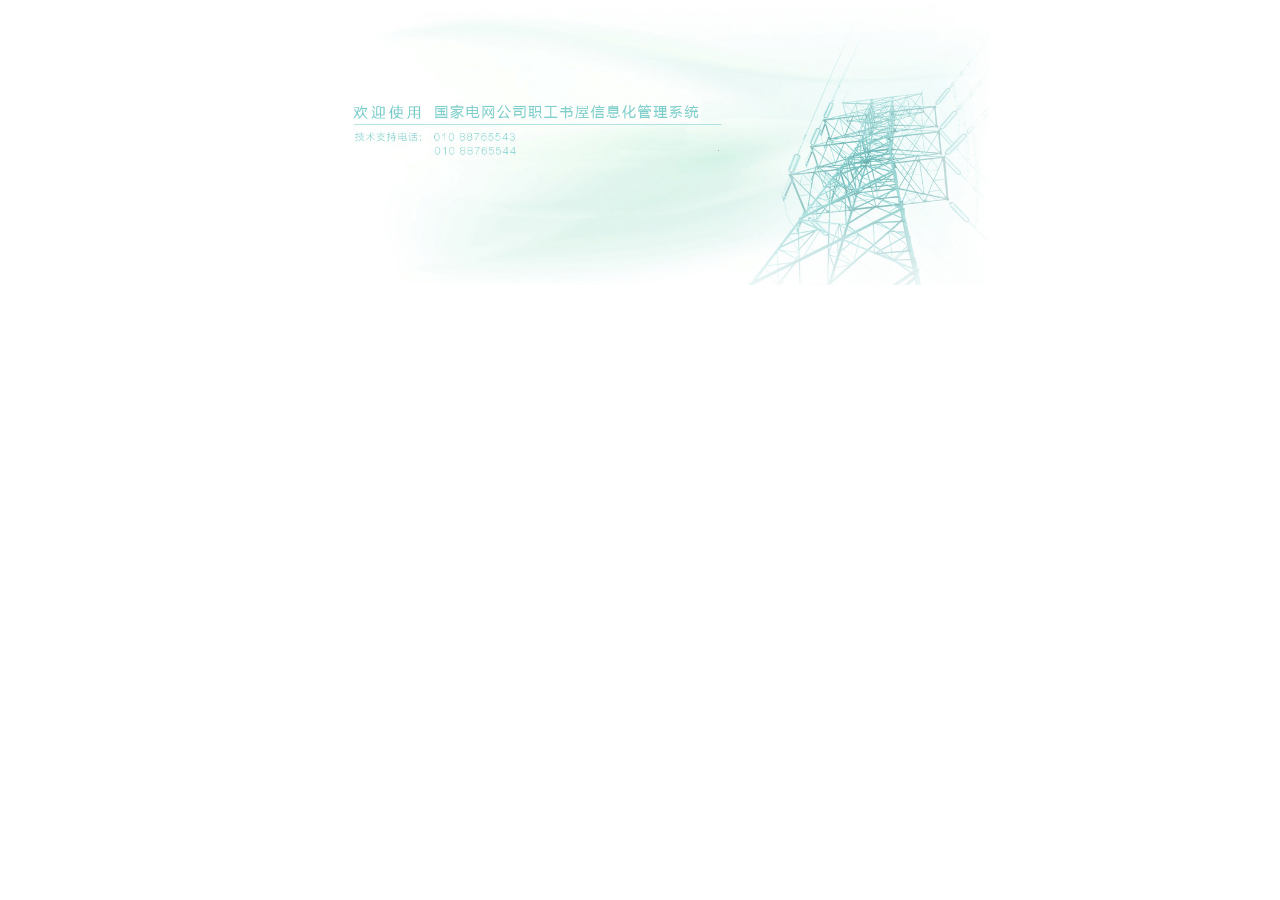
<file: face/main/welcome.html>
<!DOCTYPE html PUBLIC "-//W3C//DTD XHTML 1.0 Transitional//EN" "http://www.w3.org/TR/xhtml1/DTD/xhtml1-transitional.dtd">
<html xmlns="http://www.w3.org/1999/xhtml">
<head>
<meta http-equiv="Content-Type" content="text/html; charset=UTF-8" />
<title>班组建设信息化管理系统</title>
<style type="text/css">
<!--
body {
	margin-left: 0px;
	margin-top: 0px;
	margin-right: 0px;
	margin-bottom: 0px;
	overflow: hidden;
}
-->
</style>
</head>
<body>
	<center>

		<table id="content" align="center" width="100%" height="100%"
			border="0" cellpadding="0" cellspacing="0">
			<tr height=100% valign="middle" align="center">
				<td>
					<img src="../resources/images/welcome.jpg" width="700px" height="287px" />
				</td>

			</tr>
		</table>
	</center>

</body>
</html>
</file>
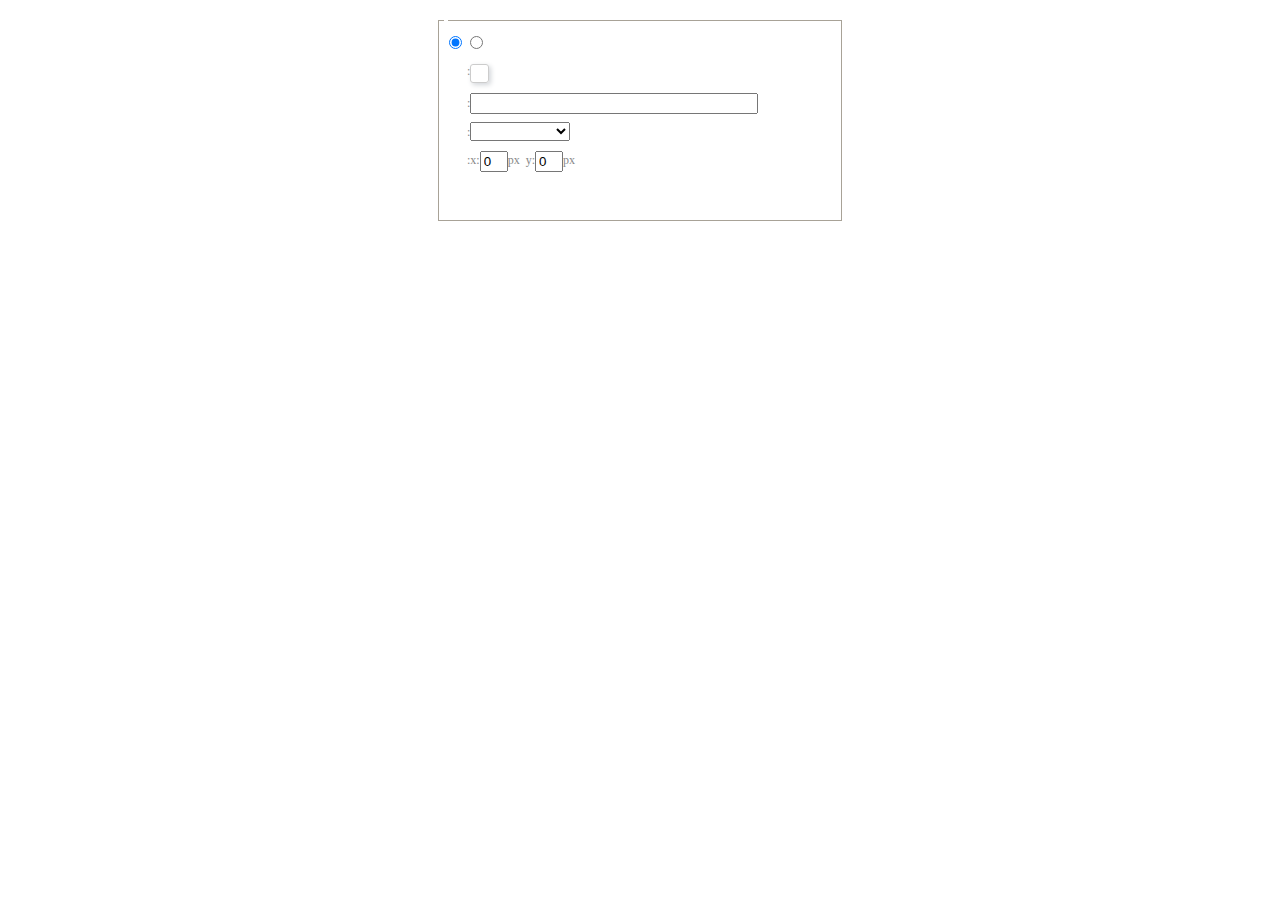
<file: face/resources/scripts/editor/ueditor1_4_3-utf8-jsp/dialogs/background/background.html>
<!DOCTYPE HTML>
<html>
<head>
    <meta http-equiv="Content-Type" content="text/html;charset=utf-8"/>
    <script type="text/javascript" src="../internal.js"></script>
    <link rel="stylesheet" type="text/css" href="background.css">
</head>
<body>
    <div id="bg_container" class="wrapper">
        <div id="tabHeads" class="tabhead">
            <span class="focus" data-content-id="normal"><var id="lang_background_normal"></var></span>
            <span class="" data-content-id="imgManager"><var id="lang_background_local"></var></span>
        </div>
        <div id="tabBodys" class="tabbody">
            <div id="normal" class="panel focus">
                <fieldset class="bgarea">
                    <legend><var id="lang_background_set"></var></legend>
                    <div class="content">
                        <div>
                            <label><input id="nocolorRadio" class="iptradio" type="radio" name="t" value="none" checked="checked"><var id="lang_background_none"></var></label>
                            <label><input id="coloredRadio" class="iptradio" type="radio" name="t" value="color"><var id="lang_background_colored"></var></label>
                        </div>
                        <div class="wrapcolor pl">
                            <div class="color">
                                <var id="lang_background_color"></var>:
                            </div>
                            <div id="colorPicker"></div>
                            <div class="clear"></div>
                        </div>
                        <div class="wrapcolor pl">
                            <label><var id="lang_background_netimg"></var>:</label><input class="txt" type="text" id="url">
                        </div>
                        <div id="alignment" class="alignment">
                            <var id="lang_background_align"></var>:<select id="repeatType">
                                <option value="center"></option>
                                <option value="repeat-x"></option>
                                <option value="repeat-y"></option>
                                <option value="repeat"></option>
                                <option value="self"></option>
                            </select>
                        </div>
                        <div id="custom" >
                            <var id="lang_background_position"></var>:x:<input type="text" size="1" id="x" maxlength="4" value="0">px&nbsp;&nbsp;y:<input type="text" size="1" id="y" maxlength="4" value="0">px
                        </div>
                    </div>
                </fieldset>

            </div>
            <div id="imgManager" class="panel">
                <div id="imageList" style=""></div>
            </div>
        </div>
    </div>
    <script type="text/javascript" src="background.js"></script>
</body>
</html>
</file>
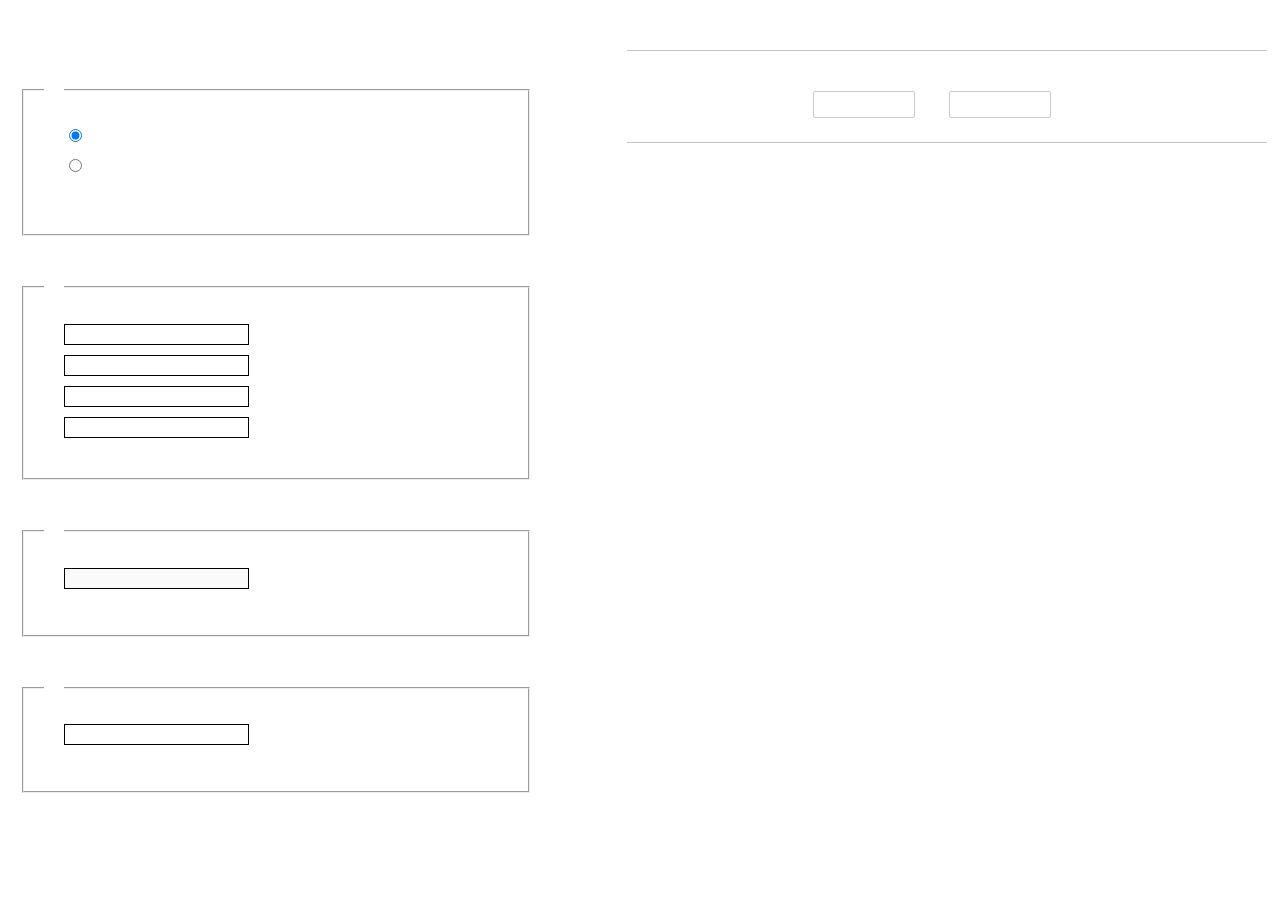
<file: face/resources/scripts/editor/ueditor1_4_3-utf8-jsp/dialogs/charts/charts.html>
<!DOCTYPE html>
<html>
    <head>
        <title>chart</title>
        <meta chartset="utf-8">
        <link rel="stylesheet" type="text/css" href="charts.css">
        <script type="text/javascript" src="../internal.js"></script>
    </head>
    <body>
        <div class="main">
            <div class="table-view">
                <h3><var id="lang_data_source"></var></h3>
                <div id="tableContainer" class="table-container"></div>
                <h3><var id="lang_chart_format"></var></h3>
                <form name="data-form">
                    <div class="charts-format">
                        <fieldset>
                            <legend><var id="lang_data_align"></var></legend>
                            <div class="format-item-container">
                                <label>
                                    <input type="radio" class="format-ctrl not-pie-item" name="charts-format" value="1" checked="checked">
                                    <var id="lang_chart_align_same"></var>
                                </label>
                                <label>
                                    <input type="radio" class="format-ctrl not-pie-item" name="charts-format" value="-1">
                                    <var id="lang_chart_align_reverse"></var>
                                </label>
                                <br>
                            </div>
                        </fieldset>
                        <fieldset>
                            <legend><var id="lang_chart_title"></var></legend>
                            <div class="format-item-container">
                                <label>
                                    <var id="lang_chart_main_title"></var><input type="text" name="title" class="data-item">
                                </label>
                                <label>
                                    <var id="lang_chart_sub_title"></var><input type="text" name="sub-title" class="data-item not-pie-item">
                                </label>
                                <label>
                                    <var id="lang_chart_x_title"></var><input type="text" name="x-title" class="data-item not-pie-item">
                                </label>
                                <label>
                                    <var id="lang_chart_y_title"></var><input type="text" name="y-title" class="data-item not-pie-item">
                                </label>
                            </div>
                        </fieldset>
                        <fieldset>
                            <legend><var id="lang_chart_tip"></var></legend>
                            <div class="format-item-container">
                                <label>
                                    <var id="lang_cahrt_tip_prefix"></var>
                                    <input type="text" id="tipInput" name="tip" class="data-item" disabled="disabled">
                                </label>
                                <p><var id="lang_cahrt_tip_description"></var></p>
                            </div>
                        </fieldset>
                        <fieldset>
                            <legend><var id="lang_chart_data_unit"></var></legend>
                            <div class="format-item-container">
                                <label><var id="lang_chart_data_unit_title"></var><input type="text" name="unit" class="data-item"></label>
                                <p><var id="lang_chart_data_unit_description"></var></p>
                            </div>
                        </fieldset>
                    </div>
                </form>
            </div>
            <div class="charts-view">
                <div id="chartsContainer" class="charts-container"></div>
                <div id="chartsType" class="charts-type">
                    <h3><var id="lang_chart_type"></var></h3>
                    <div class="scroll-view">
                        <div class="scroll-container">
                            <div id="scrollBed" class="scroll-bed"></div>
                        </div>
                        <div id="buttonContainer" class="button-container">
                            <a href="#" data-title="prev"><var id="lang_prev_btn"></var></a>
                            <a href="#" data-title="next"><var id="lang_next_btn"></var></a>
                        </div>
                    </div>
                </div>
            </div>
        </div>
        <script src="../../third-party/jquery-1.10.2.min.js"></script>
        <script src="../../third-party/highcharts/highcharts.js"></script>
        <script src="chart.config.js"></script>
        <script src="charts.js"></script>
    </body>
</html>
</file>
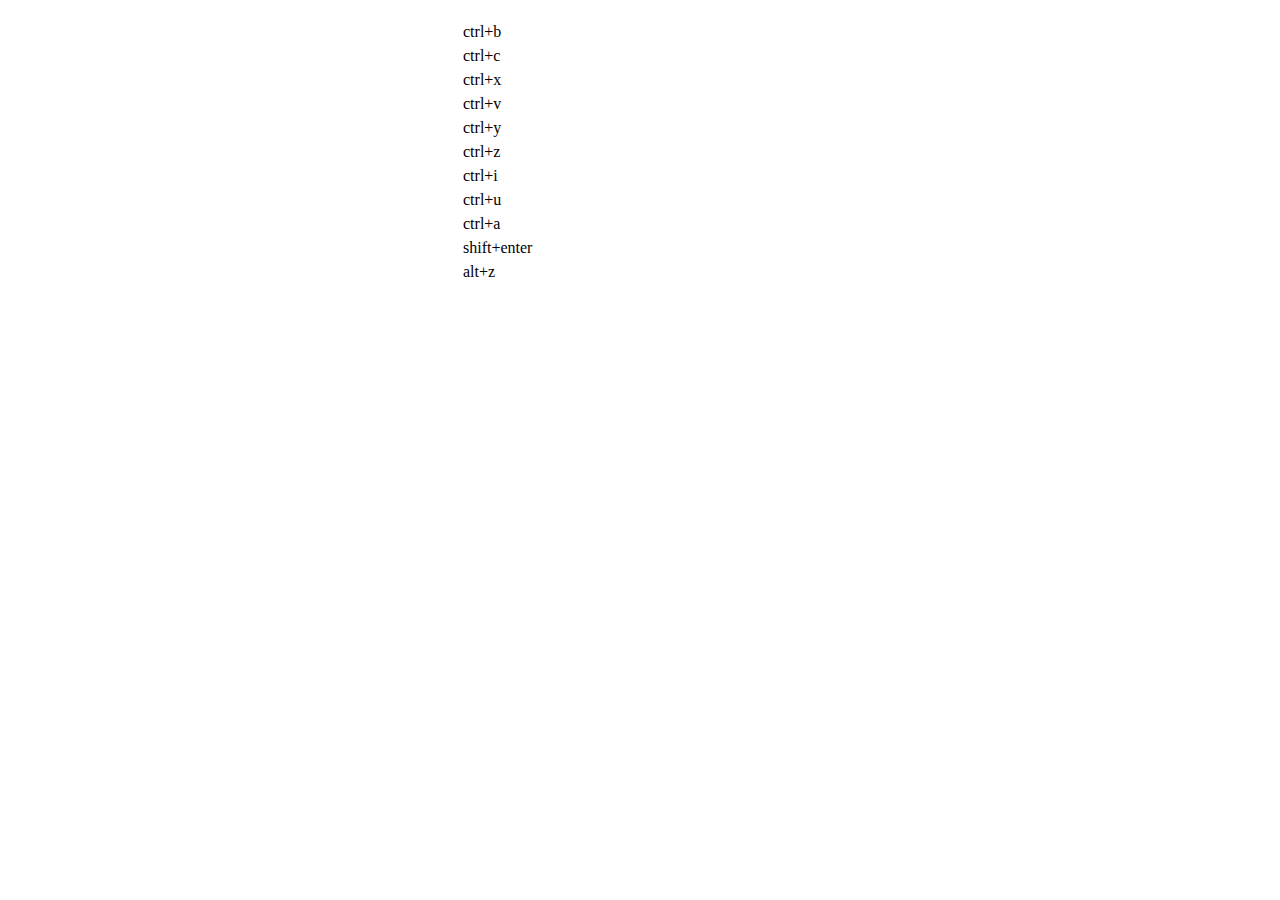
<file: face/resources/scripts/editor/ueditor1_4_3-utf8-jsp/dialogs/help/help.html>
<!DOCTYPE HTML PUBLIC "-//W3C//DTD HTML 4.01 Transitional//EN"
        "http://www.w3.org/TR/html4/loose.dtd">
<html>
<head>
    <title>帮助</title>
    <meta content="text/html; charset=utf-8" http-equiv="Content-Type"/>
    <script type="text/javascript" src="../internal.js"></script>
    <link rel="stylesheet" type="text/css" href="help.css">
</head>
<body>
<div class="wrapper" id="helptab">
    <div id="tabHeads" class="tabhead">
        <span class="focus" tabsrc="about"><var id="lang_input_about"></var></span>
        <span tabsrc="shortcuts"><var id="lang_input_shortcuts"></var></span>
    </div>
    <div id="tabBodys" class="tabbody">
        <div id="about" class="panel">
            <h1>UEditor</h1>
            <p id="version"></p>
            <p><var id="lang_input_introduction"></var></p>
        </div>
        <div id="shortcuts" class="panel">
            <table>
                <thead>
                <tr>
                    <td><var id="lang_Txt_shortcuts"></var></td>
                    <td><var id="lang_Txt_func"></var></td>
                </tr>
                </thead>
                <tbody>
                <tr>
                    <td>ctrl+b</td>
                    <td><var id="lang_Txt_bold"></var></td>
                </tr>
                <tr>
                    <td>ctrl+c</td>
                    <td><var id="lang_Txt_copy"></var></td>
                </tr>
                <tr>
                    <td>ctrl+x</td>
                    <td><var id="lang_Txt_cut"></var></td>
                </tr>
                <tr>
                    <td>ctrl+v</td>
                    <td><var id="lang_Txt_Paste"></var></td>
                </tr>
                <tr>
                    <td>ctrl+y</td>
                    <td><var id="lang_Txt_undo"></var></td>
                </tr>
                <tr>
                    <td>ctrl+z</td>
                    <td><var id="lang_Txt_redo"></var></td>
                </tr>
                <tr>
                    <td>ctrl+i</td>
                    <td><var id="lang_Txt_italic"></var></td>
                </tr>
                <tr>
                    <td>ctrl+u</td>
                    <td><var id="lang_Txt_underline"></var></td>
                </tr>
                <tr>
                    <td>ctrl+a</td>
                    <td><var id="lang_Txt_selectAll"></var></td>
                </tr>
                <tr>
                    <td>shift+enter</td>
                    <td><var id="lang_Txt_visualEnter"></var></td>
                </tr>
                <tr>
                    <td>alt+z</td>
                    <td><var id="lang_Txt_fullscreen"></var></td>
                </tr>
                </tbody>
            </table>
        </div>
    </div>
</div>
<script type="text/javascript" src="help.js"></script>
</body>
</html>
</file>
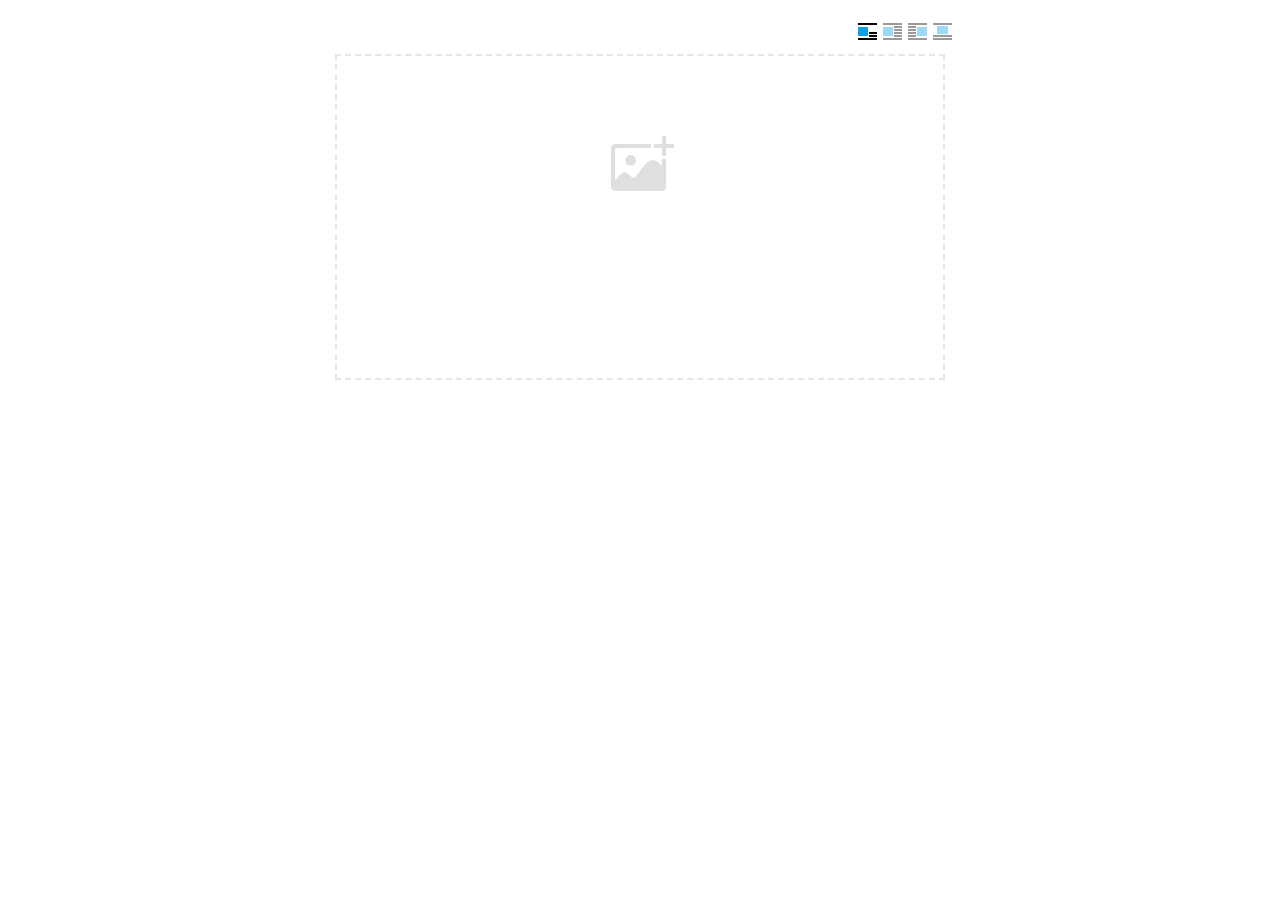
<file: face/resources/scripts/editor/ueditor1_4_3-utf8-jsp/dialogs/image/image.html>
<!doctype html>
<html>
<head>
    <meta charset="UTF-8">
    <title>ueditor图片对话框</title>
    <script type="text/javascript" src="../internal.js"></script>

    <!-- jquery -->
    <script type="text/javascript" src="../../third-party/jquery-1.10.2.min.js"></script>

    <!-- webuploader -->
    <script src="../../third-party/webuploader/webuploader.min.js"></script>
    <link rel="stylesheet" type="text/css" href="../../third-party/webuploader/webuploader.css">

    <!-- image dialog -->
    <link rel="stylesheet" href="image.css" type="text/css" />
</head>
<body>

    <div class="wrapper">
        <div id="tabhead" class="tabhead">
            <span class="tab" data-content-id="remote"><var id="lang_tab_remote"></var></span>
            <span class="tab focus" data-content-id="upload"><var id="lang_tab_upload"></var></span>
            <span class="tab" data-content-id="online"><var id="lang_tab_online"></var></span>
            <span class="tab" data-content-id="search"><var id="lang_tab_search"></var></span>
        </div>
        <div class="alignBar">
            <label class="algnLabel"><var id="lang_input_align"></var></label>
                    <span id="alignIcon">
                        <span id="noneAlign" class="none-align focus" data-align="none"></span>
                        <span id="leftAlign" class="left-align" data-align="left"></span>
                        <span id="rightAlign" class="right-align" data-align="right"></span>
                        <span id="centerAlign" class="center-align" data-align="center"></span>
                    </span>
            <input id="align" name="align" type="hidden" value="none"/>
        </div>
        <div id="tabbody" class="tabbody">

            <!-- 远程图片 -->
            <div id="remote" class="panel">
                <div class="top">
                    <div class="row">
                        <label for="url"><var id="lang_input_url"></var></label>
                        <span><input class="text" id="url" type="text"/></span>
                    </div>
                </div>
                <div class="left">
                    <div class="row">
                        <label><var id="lang_input_size"></var></label>
                        <span><var id="lang_input_width">&nbsp;&nbsp;</var><input class="text" type="text" id="width"/>px </span>
                        <span><var id="lang_input_height">&nbsp;&nbsp;</var><input class="text" type="text" id="height"/>px </span>
                        <span><input id="lock" type="checkbox" disabled="disabled"><span id="lockicon"></span></span>
                    </div>
                    <div class="row">
                        <label><var id="lang_input_border"></var></label>
                        <span><input class="text" type="text" id="border"/>px </span>
                    </div>
                    <div class="row">
                        <label><var id="lang_input_vhspace"></var></label>
                        <span><input class="text" type="text" id="vhSpace"/>px </span>
                    </div>
                    <div class="row">
                        <label><var id="lang_input_title"></var></label>
                        <span><input class="text" type="text" id="title"/></span>
                    </div>
                </div>
                <div class="right"><div id="preview"></div></div>
            </div>

            <!-- 上传图片 -->
            <div id="upload" class="panel focus">
                <div id="queueList" class="queueList">
                    <div class="statusBar element-invisible">
                        <div class="progress">
                            <span class="text">0%</span>
                            <span class="percentage"></span>
                        </div><div class="info"></div>
                        <div class="btns">
                            <div id="filePickerBtn"></div>
                            <div class="uploadBtn"><var id="lang_start_upload"></var></div>
                        </div>
                    </div>
                    <div id="dndArea" class="placeholder">
                        <div class="filePickerContainer">
                            <div id="filePickerReady"></div>
                        </div>
                    </div>
                    <ul class="filelist element-invisible">
                        <li id="filePickerBlock" class="filePickerBlock"></li>
                    </ul>
                </div>
            </div>

            <!-- 在线图片 -->
            <div id="online" class="panel">
                <div id="imageList"><var id="lang_imgLoading"></var></div>
            </div>

            <!-- 搜索图片 -->
            <div id="search" class="panel">
                <div class="searchBar">
                    <input id="searchTxt" class="searchTxt text" type="text" />
                    <select id="searchType" class="searchType">
                        <option value="&s=4&z=0"></option>
                        <option value="&s=1&z=19"></option>
                        <option value="&s=2&z=0"></option>
                        <option value="&s=3&z=0"></option>
                    </select>
                    <input id="searchReset" type="button"  />
                    <input id="searchBtn" type="button"  />
                </div>
                <div id="searchList" class="searchList"><ul id="searchListUl"></ul></div>
            </div>

        </div>
    </div>
    <script type="text/javascript" src="image.js"></script>

</body>
</html>
</file>
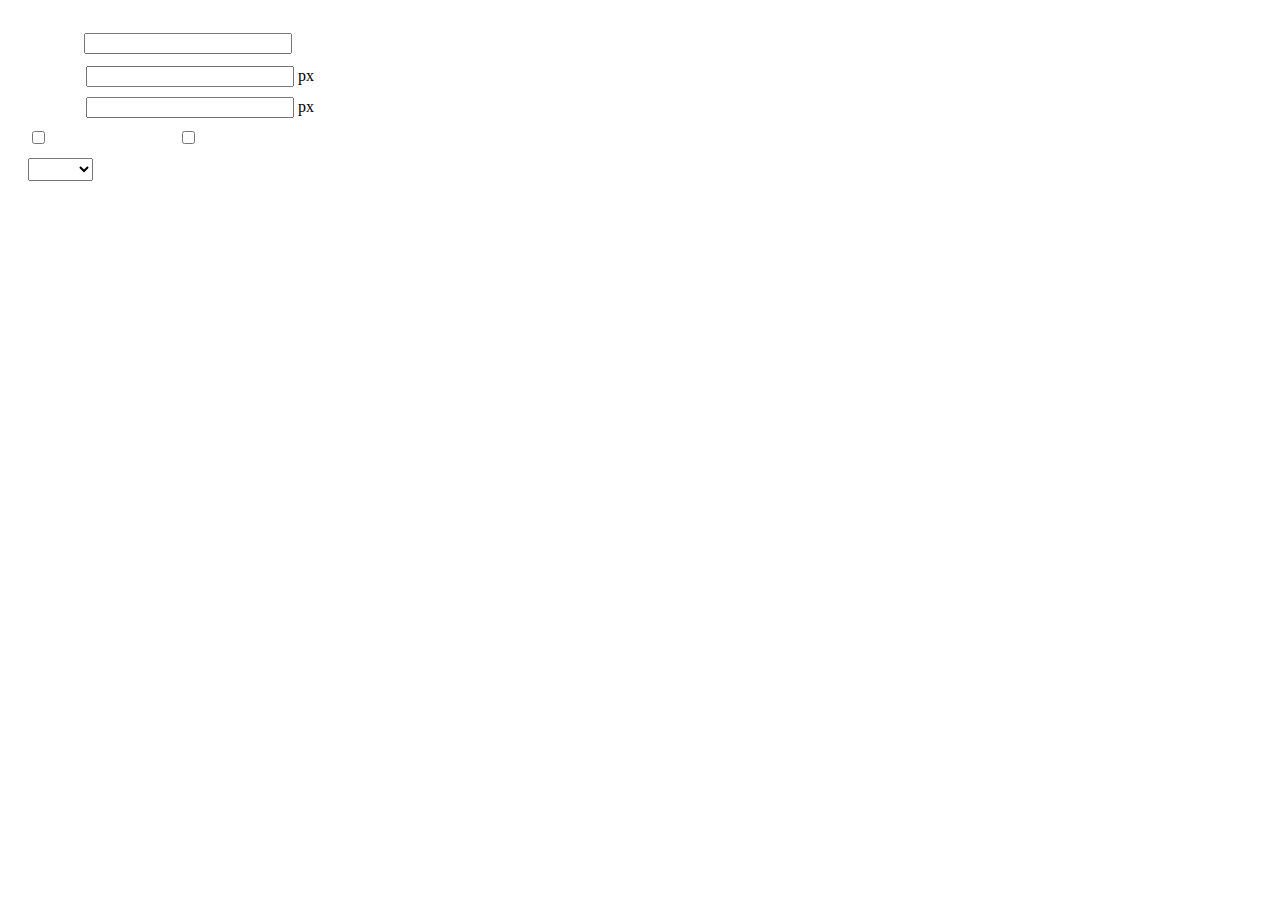
<file: face/resources/scripts/editor/ueditor1_4_3-utf8-jsp/dialogs/insertframe/insertframe.html>
<!DOCTYPE html>
<html>
<head>
    <meta http-equiv="Content-Type" content="text/html; charset=utf-8"/>
    <title></title>
    <script type="text/javascript" src="../internal.js"></script>
    <style type="text/css">
        .warp {width: 320px;height: 153px;margin-left:5px;padding: 20px 0 0 15px;position: relative;}
        #url {width: 290px; margin-bottom: 2px; margin-left: -6px; margin-left: -2px\9;*margin-left:0;_margin-left:0; }
        .format span{display: inline-block; width: 58px;text-align: center; zoom:1;}
        table td{padding:5px 0;}
        #align{width: 65px;height: 23px;line-height: 22px;}
    </style>
</head>
<body>
<div class="warp">
        <table width="300" cellpadding="0" cellspacing="0">
            <tr>
                <td colspan="2" class="format">
                    <span><var id="lang_input_address"></var></span>
                    <input style="width:200px" id="url" type="text" value=""/>
                </td>
            </tr>
            <tr>
                <td colspan="2" class="format"><span><var id="lang_input_width"></var></span><input style="width:200px" type="text" id="width"/> px</td>

            </tr>
            <tr>
                <td colspan="2" class="format"><span><var id="lang_input_height"></var></span><input style="width:200px" type="text" id="height"/> px</td>
            </tr>
            <tr>
                <td><span><var id="lang_input_isScroll"></var></span><input type="checkbox" id="scroll"/> </td>
                <td><span><var id="lang_input_frameborder"></var></span><input type="checkbox" id="frameborder"/> </td>
            </tr>

            <tr>
                <td colspan="2"><span><var id="lang_input_alignMode"></var></span>
                    <select id="align">
                        <option value=""></option>
                        <option value="left"></option>
                        <option value="right"></option>
                    </select>
                </td>
            </tr>
        </table>
</div>
<script type="text/javascript">
    var iframe = editor._iframe;
    if(iframe){
        $G("url").value = iframe.getAttribute("src")||"";
        $G("width").value = iframe.getAttribute("width")||iframe.style.width.replace("px","")||"";
        $G("height").value = iframe.getAttribute("height") || iframe.style.height.replace("px","") ||"";
        $G("scroll").checked = (iframe.getAttribute("scrolling") == "yes") ? true : false;
        $G("frameborder").checked = (iframe.getAttribute("frameborder") == "1") ? true : false;
        $G("align").value = iframe.align ? iframe.align : "";
    }
    function queding(){
        var  url = $G("url").value.replace(/^\s*|\s*$/ig,""),
                width = $G("width").value,
                height = $G("height").value,
                scroll = $G("scroll"),
                frameborder = $G("frameborder"),
                float = $G("align").value,
                newIframe = editor.document.createElement("iframe"),
                div;
        if(!url){
            alert(lang.enterAddress);
            return false;
        }
        newIframe.setAttribute("src",/http:\/\/|https:\/\//ig.test(url) ? url : "http://"+url);
        /^[1-9]+[.]?\d*$/g.test( width ) ? newIframe.setAttribute("width",width) : "";
        /^[1-9]+[.]?\d*$/g.test( height ) ? newIframe.setAttribute("height",height) : "";
        scroll.checked ?  newIframe.setAttribute("scrolling","yes") : newIframe.setAttribute("scrolling","no");
        frameborder.checked ?  newIframe.setAttribute("frameborder","1",0) : newIframe.setAttribute("frameborder","0",0);
        float ? newIframe.setAttribute("align",float) :  newIframe.setAttribute("align","");
        if(iframe){
            iframe.parentNode.insertBefore(newIframe,iframe);
            domUtils.remove(iframe);
        }else{
            div = editor.document.createElement("div");
            div.appendChild(newIframe);
            editor.execCommand("inserthtml",div.innerHTML);
        }
        editor._iframe = null;
        dialog.close();
    }
    dialog.onok = queding;
    $G("url").onkeydown = function(evt){
        evt = evt || event;
        if(evt.keyCode == 13){
            queding();
        }
    };
    $focus($G( "url" ));

</script>
</body>
</html>
</file>
<file: face/resources/scripts/editor/ueditor1_4_3-utf8-jsp/dialogs/background/background.css>
.wrapper{ width: 424px;margin: 10px auto; zoom:1;position: relative}
.tabbody{height:225px;}
.tabbody .panel { position: absolute;width:100%; height:100%;background: #fff; display: none;}
.tabbody .focus { display: block;}

body{font-size: 12px;color: #888;overflow: hidden;}
input,label{vertical-align:middle}
.clear{clear: both;}
.pl{padding-left: 18px;padding-left: 23px\9;}

#imageList {width: 420px;height: 215px;margin-top: 10px;overflow: hidden;overflow-y: auto;}
#imageList div {float: left;width: 100px;height: 95px;margin: 5px 10px;}
#imageList img {cursor: pointer;border: 2px solid white;}

.bgarea{margin: 10px;padding: 5px;height: 84%;border: 1px solid #A8A297;}
.content div{margin: 10px 0 10px 5px;}
.content .iptradio{margin: 0px 5px 5px 0px;}
.txt{width:280px;}

.wrapcolor{height: 19px;}
div.color{float: left;margin: 0;}
#colorPicker{width: 17px;height: 17px;border: 1px solid #CCC;display: inline-block;border-radius: 3px;box-shadow: 2px 2px 5px #D3D6DA;margin: 0;float: left;}
div.alignment,#custom{margin-left: 23px;margin-left: 28px\9;}
#custom input{height: 15px;min-height: 15px;width:20px;}
#repeatType{width:100px;}


/* 图片管理样式 */
#imgManager {
    width: 100%;
    height: 225px;
}
#imgManager #imageList{
    width: 100%;
    overflow-x: hidden;
    overflow-y: auto;
}
#imgManager ul {
    display: block;
    list-style: none;
    margin: 0;
    padding: 0;
}
#imgManager li {
    float: left;
    display: block;
    list-style: none;
    padding: 0;
    width: 113px;
    height: 113px;
    margin: 9px 0 0 19px;
    background-color: #eee;
    overflow: hidden;
    cursor: pointer;
    position: relative;
}
#imgManager li.clearFloat {
    float: none;
    clear: both;
    display: block;
    width:0;
    height:0;
    margin: 0;
    padding: 0;
}
#imgManager li img {
    cursor: pointer;
}
#imgManager li .icon {
    cursor: pointer;
    width: 113px;
    height: 113px;
    position: absolute;
    top: 0;
    left: 0;
    z-index: 2;
    border: 0;
    background-repeat: no-repeat;
}
#imgManager li .icon:hover {
    width: 107px;
    height: 107px;
    border: 3px solid #1094fa;
}
#imgManager li.selected .icon {
    background-image: url(images/success.png);
    background-position: 75px 75px;
}
#imgManager li.selected .icon:hover {
    width: 107px;
    height: 107px;
    border: 3px solid #1094fa;
    background-position: 72px 72px;
}
</file>
<file: face/resources/scripts/editor/ueditor1_4_3-utf8-jsp/dialogs/charts/charts.css>
html, body {
    width: 100%;
    height: 100%;
    margin: 0;
    padding: 0;
    overflow-x: hidden;
}

.main {
    width: 100%;
    overflow: hidden;
}

.table-view {
    height: 100%;
    float: left;
    margin: 20px;
    width: 40%;
}

.table-view .table-container {
    width: 100%;
    margin-bottom: 50px;
    overflow: scroll;
}

.table-view th {
    padding: 5px 10px;
    background-color: #F7F7F7;
}

.table-view td {
    width: 50px;
    text-align: center;
    padding:0;
}

.table-container input {
    width: 40px;
    padding: 5px;
    border: none;
    outline: none;
}

.table-view caption {
    font-size: 18px;
    text-align: left;
}

.charts-view {
    /*margin-left: 49%!important;*/
    width: 50%;
    margin-left: 49%;
    height: 400px;
}

.charts-container {
    border-left: 1px solid #c3c3c3;
}

.charts-format fieldset {
    padding-left: 20px;
    margin-bottom: 50px;
}

.charts-format legend {
    padding-left: 10px;
    padding-right: 10px;
}

.format-item-container {
    padding: 20px;
}

.format-item-container label {
    display: block;
    margin: 10px 0;
}

.charts-format .data-item {
    border: 1px solid black;
    outline: none;
    padding: 2px 3px;
}

/* 图表类型 */

.charts-type {
    margin-top: 50px;
    height: 300px;
}

.scroll-view {
    border: 1px solid #c3c3c3;
    border-left: none;
    border-right: none;
    overflow: hidden;
}

.scroll-container {
    margin: 20px;
    width: 100%;
    overflow: hidden;
}

.scroll-bed {
    width: 10000px;
    _margin-top: 20px;
    -webkit-transition: margin-left .5s ease;
    -moz-transition: margin-left .5s ease;
    transition: margin-left .5s ease;
}

.view-box {
    display: inline-block;
    *display: inline;
    *zoom: 1;
    margin-right: 20px;
    border: 2px solid white;
    line-height: 0;
    overflow: hidden;
    cursor: pointer;
}

.view-box img {
    border: 1px solid #cecece;
}

.view-box.selected {
    border-color: #7274A7;
}

.button-container {
    margin-bottom: 20px;
    text-align: center;
}

.button-container a {
    display: inline-block;
    width: 100px;
    height: 25px;
    line-height: 25px;
    border: 1px solid #c2ccd1;
    margin-right: 30px;
    text-decoration: none;
    color: black;
    -webkit-border-radius: 2px;
    -moz-border-radius: 2px;
    border-radius: 2px;
}

.button-container a:HOVER {
    background: #fcfcfc;
}

.button-container a:ACTIVE {
    border-top-color: #c2ccd1;
    box-shadow:inset 0 5px 4px -4px rgba(49, 49, 64, 0.1);
}

.edui-charts-not-data {
    height: 100px;
    line-height: 100px;
    text-align: center;
}
</file>
<file: face/resources/scripts/editor/ueditor1_4_3-utf8-jsp/dialogs/help/help.css>
.wrapper{width: 370px;margin: 10px auto;zoom: 1;}
.tabbody{height: 360px;}
.tabbody .panel{width:100%;height: 360px;position: absolute;background: #fff;}
.tabbody .panel h1{font-size:26px;margin: 5px 0 0 5px;}
.tabbody .panel p{font-size:12px;margin: 5px 0 0 5px;}
.tabbody table{width:90%;line-height: 20px;margin: 5px 0 0 5px;;}
.tabbody table thead{font-weight: bold;line-height: 25px;}
</file>
<file: face/resources/scripts/editor/ueditor1_4_3-utf8-jsp/third-party/webuploader/webuploader.css>
.webuploader-container {
	position: relative;
}
.webuploader-element-invisible {
	position: absolute !important;
	clip: rect(1px 1px 1px 1px); /* IE6, IE7 */
    clip: rect(1px,1px,1px,1px);
}
.webuploader-pick {
	position: relative;
	display: inline-block;
	cursor: pointer;
	background: #00b7ee;
	padding: 10px 15px;
	color: #fff;
	text-align: center;
	border-radius: 3px;
	overflow: hidden;
}
.webuploader-pick-hover {
	background: #00a2d4;
}

.webuploader-pick-disable {
	opacity: 0.6;
	pointer-events:none;
}
</file>
<file: face/resources/scripts/editor/ueditor1_4_3-utf8-jsp/dialogs/image/image.css>
@charset "utf-8";
/* dialog样式 */
.wrapper {
    zoom: 1;
    width: 630px;
    *width: 626px;
    height: 380px;
    margin: 0 auto;
    padding: 10px;
    position: relative;
    font-family: sans-serif;
}

/*tab样式框大小*/
.tabhead {
    float:left;
}
.tabbody {
    width: 100%;
    height: 346px;
    position: relative;
    clear: both;
}

.tabbody .panel {
    position: absolute;
    width: 0;
    height: 0;
    background: #fff;
    overflow: hidden;
    display: none;
}

.tabbody .panel.focus {
    width: 100%;
    height: 346px;
    display: block;
}

/* 图片对齐方式 */
.alignBar{
    float:right;
    margin-top: 5px;
    position: relative;
}

.alignBar .algnLabel{
    float:left;
    height: 20px;
    line-height: 20px;
}

.alignBar #alignIcon{
    zoom:1;
    _display: inline;
    display: inline-block;
    position: relative;
}
.alignBar #alignIcon span{
    float: left;
    cursor: pointer;
    display: block;
    width: 19px;
    height: 17px;
    margin-right: 3px;
    margin-left: 3px;
    background-image: url(./images/alignicon.jpg);
}
.alignBar #alignIcon .none-align{
    background-position: 0 -18px;
}
.alignBar #alignIcon .left-align{
    background-position: -20px -18px;
}
.alignBar #alignIcon .right-align{
    background-position: -40px -18px;
}
.alignBar #alignIcon .center-align{
    background-position: -60px -18px;
}
.alignBar #alignIcon .none-align.focus{
    background-position: 0 0;
}
.alignBar #alignIcon .left-align.focus{
    background-position: -20px 0;
}
.alignBar #alignIcon .right-align.focus{
    background-position: -40px 0;
}
.alignBar #alignIcon .center-align.focus{
    background-position: -60px 0;
}




/* 远程图片样式 */
#remote {
    z-index: 200;
}

#remote .top{
    width: 100%;
    margin-top: 25px;
}
#remote .left{
    display: block;
    float: left;
    width: 300px;
    height:10px;
}
#remote .right{
    display: block;
    float: right;
    width: 300px;
    height:10px;
}
#remote .row{
    margin-left: 20px;
    clear: both;
    height: 40px;
}

#remote .row label{
    text-align: center;
    width: 50px;
    zoom:1;
    _display: inline;
    display:inline-block;
    vertical-align: middle;
}
#remote .row label.algnLabel{
    float: left;

}

#remote input.text{
    width: 150px;
    padding: 3px 6px;
    font-size: 14px;
    line-height: 1.42857143;
    color: #555;
    background-color: #fff;
    background-image: none;
    border: 1px solid #ccc;
    border-radius: 4px;
    -webkit-box-shadow: inset 0 1px 1px rgba(0, 0, 0, .075);
    box-shadow: inset 0 1px 1px rgba(0, 0, 0, .075);
    -webkit-transition: border-color ease-in-out .15s, box-shadow ease-in-out .15s;
    transition: border-color ease-in-out .15s, box-shadow ease-in-out .15s;
}
#remote input.text:focus {
    border-color: #66afe9;
    outline: 0;
    -webkit-box-shadow: inset 0 1px 1px rgba(0, 0, 0, .075), 0 0 8px rgba(102, 175, 233, .6);
    box-shadow: inset 0 1px 1px rgba(0, 0, 0, .075), 0 0 8px rgba(102, 175, 233, .6);
}
#remote #url{
    width: 500px;
    margin-bottom: 2px;
}
#remote #width,
#remote #height{
    width: 20px;
    margin-left: 2px;
    margin-right: 2px;
}
#remote #border,
#remote #vhSpace,
#remote #title{
    width: 180px;
    margin-right: 5px;
}
#remote #lock{
}
#remote #lockicon{
    zoom: 1;
    _display:inline;
    display: inline-block;
    width: 20px;
    height: 20px;
    background: url("../../themes/default/images/lock.gif") -13px -13px no-repeat;
    vertical-align: middle;
}
#remote #preview{
    clear: both;
    width: 260px;
    height: 240px;
    z-index: 9999;
    margin-top: 10px;
    background-color: #eee;
    overflow: hidden;
}

/* 上传图片 */
.tabbody #upload.panel {
    width: 0;
    height: 0;
    overflow: hidden;
    position: absolute !important;
    clip: rect(1px, 1px, 1px, 1px);
    background: #fff;
    display: block;
}

.tabbody #upload.panel.focus {
    width: 100%;
    height: 346px;
    display: block;
    clip: auto;
}

#upload .queueList {
    margin: 0;
    width: 100%;
    height: 100%;
    position: absolute;
    overflow: hidden;
}

#upload p {
    margin: 0;
}

.element-invisible {
    width: 0 !important;
    height: 0 !important;
    border: 0;
    padding: 0;
    margin: 0;
    overflow: hidden;
    position: absolute !important;
    clip: rect(1px, 1px, 1px, 1px);
}

#upload .placeholder {
    margin: 10px;
    border: 2px dashed #e6e6e6;
    *border: 0px dashed #e6e6e6;
    height: 172px;
    padding-top: 150px;
    text-align: center;
    background: url(./images/image.png) center 70px no-repeat;
    color: #cccccc;
    font-size: 18px;
    position: relative;
    top:0;
    *top: 10px;
}

#upload .placeholder .webuploader-pick {
    font-size: 18px;
    background: #00b7ee;
    border-radius: 3px;
    line-height: 44px;
    padding: 0 30px;
    *width: 120px;
    color: #fff;
    display: inline-block;
    margin: 0 auto 20px auto;
    cursor: pointer;
    box-shadow: 0 1px 1px rgba(0, 0, 0, 0.1);
}

#upload .placeholder .webuploader-pick-hover {
    background: #00a2d4;
}


#filePickerContainer {
    text-align: center;
}

#upload .placeholder .flashTip {
    color: #666666;
    font-size: 12px;
    position: absolute;
    width: 100%;
    text-align: center;
    bottom: 20px;
}

#upload .placeholder .flashTip a {
    color: #0785d1;
    text-decoration: none;
}

#upload .placeholder .flashTip a:hover {
    text-decoration: underline;
}

#upload .placeholder.webuploader-dnd-over {
    border-color: #999999;
}

#upload .filelist {
    list-style: none;
    margin: 0;
    padding: 0;
    overflow-x: hidden;
    overflow-y: auto;
    position: relative;
    height: 300px;
}

#upload .filelist:after {
    content: '';
    display: block;
    width: 0;
    height: 0;
    overflow: hidden;
    clear: both;
    position: relative;
}

#upload .filelist li {
    width: 113px;
    height: 113px;
    background: url(./images/bg.png);
    text-align: center;
    margin: 9px 0 0 9px;
    *margin: 6px 0 0 6px;
    position: relative;
    display: block;
    float: left;
    overflow: hidden;
    font-size: 12px;
}

#upload .filelist li p.log {
    position: relative;
    top: -45px;
}

#upload .filelist li p.title {
    position: absolute;
    top: 0;
    left: 0;
    width: 100%;
    overflow: hidden;
    white-space: nowrap;
    text-overflow: ellipsis;
    top: 5px;
    text-indent: 5px;
    text-align: left;
}

#upload .filelist li p.progress {
    position: absolute;
    width: 100%;
    bottom: 0;
    left: 0;
    height: 8px;
    overflow: hidden;
    z-index: 50;
    margin: 0;
    border-radius: 0;
    background: none;
    -webkit-box-shadow: 0 0 0;
}

#upload .filelist li p.progress span {
    display: none;
    overflow: hidden;
    width: 0;
    height: 100%;
    background: #1483d8 url(./images/progress.png) repeat-x;

    -webit-transition: width 200ms linear;
    -moz-transition: width 200ms linear;
    -o-transition: width 200ms linear;
    -ms-transition: width 200ms linear;
    transition: width 200ms linear;

    -webkit-animation: progressmove 2s linear infinite;
    -moz-animation: progressmove 2s linear infinite;
    -o-animation: progressmove 2s linear infinite;
    -ms-animation: progressmove 2s linear infinite;
    animation: progressmove 2s linear infinite;

    -webkit-transform: translateZ(0);
}

@-webkit-keyframes progressmove {
    0% {
        background-position: 0 0;
    }
    100% {
        background-position: 17px 0;
    }
}

@-moz-keyframes progressmove {
    0% {
        background-position: 0 0;
    }
    100% {
        background-position: 17px 0;
    }
}

@keyframes progressmove {
    0% {
        background-position: 0 0;
    }
    100% {
        background-position: 17px 0;
    }
}

#upload .filelist li p.imgWrap {
    position: relative;
    z-index: 2;
    line-height: 113px;
    vertical-align: middle;
    overflow: hidden;
    width: 113px;
    height: 113px;

    -webkit-transform-origin: 50% 50%;
    -moz-transform-origin: 50% 50%;
    -o-transform-origin: 50% 50%;
    -ms-transform-origin: 50% 50%;
    transform-origin: 50% 50%;

    -webit-transition: 200ms ease-out;
    -moz-transition: 200ms ease-out;
    -o-transition: 200ms ease-out;
    -ms-transition: 200ms ease-out;
    transition: 200ms ease-out;
}

#upload .filelist li img {
    width: 100%;
}

#upload .filelist li p.error {
    background: #f43838;
    color: #fff;
    position: absolute;
    bottom: 0;
    left: 0;
    height: 28px;
    line-height: 28px;
    width: 100%;
    z-index: 100;
    display:none;
}

#upload .filelist li .success {
    display: block;
    position: absolute;
    left: 0;
    bottom: 0;
    height: 40px;
    width: 100%;
    z-index: 200;
    background: url(./images/success.png) no-repeat right bottom;
    background: url(./images/success.gif) no-repeat right bottom \9;
}

#upload .filelist li.filePickerBlock {
    width: 113px;
    height: 113px;
    background: url(./images/image.png) no-repeat center 12px;
    border: 1px solid #eeeeee;
    border-radius: 0;
}
#upload .filelist li.filePickerBlock div.webuploader-pick  {
    width: 100%;
    height: 100%;
    margin: 0;
    padding: 0;
    opacity: 0;
    background: none;
    font-size: 0;
}

#upload .filelist div.file-panel {
    position: absolute;
    height: 0;
    filter: progid:DXImageTransform.Microsoft.gradient(GradientType=0, startColorstr='#80000000', endColorstr='#80000000') \0;
    background: rgba(0, 0, 0, 0.5);
    width: 100%;
    top: 0;
    left: 0;
    overflow: hidden;
    z-index: 300;
}

#upload .filelist div.file-panel span {
    width: 24px;
    height: 24px;
    display: inline;
    float: right;
    text-indent: -9999px;
    overflow: hidden;
    background: url(./images/icons.png) no-repeat;
    background: url(./images/icons.gif) no-repeat \9;
    margin: 5px 1px 1px;
    cursor: pointer;
    -webkit-tap-highlight-color: rgba(0,0,0,0);
    -webkit-user-select: none;
    -moz-user-select: none;
    -ms-user-select: none;
    user-select: none;
}

#upload .filelist div.file-panel span.rotateLeft {
    display:none;
    background-position: 0 -24px;
}

#upload .filelist div.file-panel span.rotateLeft:hover {
    background-position: 0 0;
}

#upload .filelist div.file-panel span.rotateRight {
    display:none;
    background-position: -24px -24px;
}

#upload .filelist div.file-panel span.rotateRight:hover {
    background-position: -24px 0;
}

#upload .filelist div.file-panel span.cancel {
    background-position: -48px -24px;
}

#upload .filelist div.file-panel span.cancel:hover {
    background-position: -48px 0;
}

#upload .statusBar {
    height: 45px;
    border-bottom: 1px solid #dadada;
    margin: 0 10px;
    padding: 0;
    line-height: 45px;
    vertical-align: middle;
    position: relative;
}

#upload .statusBar .progress {
    border: 1px solid #1483d8;
    width: 198px;
    background: #fff;
    height: 18px;
    position: absolute;
    top: 12px;
    display: none;
    text-align: center;
    line-height: 18px;
    color: #6dbfff;
    margin: 0 10px 0 0;
}
#upload .statusBar .progress span.percentage {
    width: 0;
    height: 100%;
    left: 0;
    top: 0;
    background: #1483d8;
    position: absolute;
}
#upload .statusBar .progress span.text {
    position: relative;
    z-index: 10;
}

#upload .statusBar .info {
    display: inline-block;
    font-size: 14px;
    color: #666666;
}

#upload .statusBar .btns {
    position: absolute;
    top: 7px;
    right: 0;
    line-height: 30px;
}

#filePickerBtn {
    display: inline-block;
    float: left;
}
#upload .statusBar .btns .webuploader-pick,
#upload .statusBar .btns .uploadBtn,
#upload .statusBar .btns .uploadBtn.state-uploading,
#upload .statusBar .btns .uploadBtn.state-paused {
    background: #ffffff;
    border: 1px solid #cfcfcf;
    color: #565656;
    padding: 0 18px;
    display: inline-block;
    border-radius: 3px;
    margin-left: 10px;
    cursor: pointer;
    font-size: 14px;
    float: left;
    -webkit-user-select: none;
    -moz-user-select: none;
    -ms-user-select: none;
    user-select: none;
}
#upload .statusBar .btns .webuploader-pick-hover,
#upload .statusBar .btns .uploadBtn:hover,
#upload .statusBar .btns .uploadBtn.state-uploading:hover,
#upload .statusBar .btns .uploadBtn.state-paused:hover {
    background: #f0f0f0;
}

#upload .statusBar .btns .uploadBtn,
#upload .statusBar .btns .uploadBtn.state-paused{
    background: #00b7ee;
    color: #fff;
    border-color: transparent;
}
#upload .statusBar .btns .uploadBtn:hover,
#upload .statusBar .btns .uploadBtn.state-paused:hover{
    background: #00a2d4;
}

#upload .statusBar .btns .uploadBtn.disabled {
    pointer-events: none;
    filter:alpha(opacity=60);
    -moz-opacity:0.6;
    -khtml-opacity: 0.6;
    opacity: 0.6;
}



/* 图片管理样式 */
#online {
    width: 100%;
    height: 336px;
    padding: 10px 0 0 0;
}
#online #imageList{
    width: 100%;
    height: 100%;
    overflow-x: hidden;
    overflow-y: auto;
    position: relative;
}
#online ul {
    display: block;
    list-style: none;
    margin: 0;
    padding: 0;
}
#online li {
    float: left;
    display: block;
    list-style: none;
    padding: 0;
    width: 113px;
    height: 113px;
    margin: 0 0 9px 9px;
    *margin: 0 0 6px 6px;
    background-color: #eee;
    overflow: hidden;
    cursor: pointer;
    position: relative;
}
#online li.clearFloat {
    float: none;
    clear: both;
    display: block;
    width:0;
    height:0;
    margin: 0;
    padding: 0;
}
#online li img {
    cursor: pointer;
}
#online li .icon {
    cursor: pointer;
    width: 113px;
    height: 113px;
    position: absolute;
    top: 0;
    left: 0;
    z-index: 2;
    border: 0;
    background-repeat: no-repeat;
}
#online li .icon:hover {
    width: 107px;
    height: 107px;
    border: 3px solid #1094fa;
}
#online li.selected .icon {
    background-image: url(images/success.png);
    background-image: url(images/success.gif)\9;
    background-position: 75px 75px;
}
#online li.selected .icon:hover {
    width: 107px;
    height: 107px;
    border: 3px solid #1094fa;
    background-position: 72px 72px;
}


/* 图片搜索样式 */
#search .searchBar {
    width: 100%;
    height: 30px;
    margin: 10px 0 5px 0;
    padding: 0;
}

#search input.text{
    width: 150px;
    padding: 3px 6px;
    font-size: 14px;
    line-height: 1.42857143;
    color: #555;
    background-color: #fff;
    background-image: none;
    border: 1px solid #ccc;
    border-radius: 4px;
    -webkit-box-shadow: inset 0 1px 1px rgba(0, 0, 0, .075);
    box-shadow: inset 0 1px 1px rgba(0, 0, 0, .075);
    -webkit-transition: border-color ease-in-out .15s, box-shadow ease-in-out .15s;
    transition: border-color ease-in-out .15s, box-shadow ease-in-out .15s;
}
#search input.text:focus {
    border-color: #66afe9;
    outline: 0;
    -webkit-box-shadow: inset 0 1px 1px rgba(0, 0, 0, .075), 0 0 8px rgba(102, 175, 233, .6);
    box-shadow: inset 0 1px 1px rgba(0, 0, 0, .075), 0 0 8px rgba(102, 175, 233, .6);
}
#search input.searchTxt {
    margin-left:5px;
    padding-left: 5px;
    background: #FFF;
    width: 300px;
    *width: 260px;
    height: 21px;
    line-height: 21px;
    float: left;
    dislay: block;
}

#search .searchType {
    width: 65px;
    height: 28px;
    padding:0;
    line-height: 28px;
    border: 1px solid #d7d7d7;
    border-radius: 0;
    vertical-align: top;
    margin-left: 5px;
    float: left;
    dislay: block;
}

#search #searchBtn,
#search #searchReset {
    display: inline-block;
    margin-bottom: 0;
    margin-right: 5px;
    padding: 4px 10px;
    font-weight: 400;
    text-align: center;
    vertical-align: middle;
    cursor: pointer;
    background-image: none;
    border: 1px solid transparent;
    white-space: nowrap;
    font-size: 14px;
    border-radius: 4px;
    -webkit-user-select: none;
    -moz-user-select: none;
    -ms-user-select: none;
    user-select: none;
    vertical-align: top;
    float: right;
}

#search #searchBtn {
    color: white;
    border-color: #285e8e;
    background-color: #3b97d7;
}
#search #searchReset {
    color: #333;
    border-color: #ccc;
    background-color: #fff;
}
#search #searchBtn:hover {
    background-color: #3276b1;
}
#search #searchReset:hover {
    background-color: #eee;
}

#search .msg {
    margin-left: 5px;
}

#search .searchList{
    width: 100%;
    height: 300px;
    overflow: hidden;
    clear: both;
}
#search .searchList ul{
    margin:0;
    padding:0;
    list-style:none;
    clear: both;
    width: 100%;
    height: 100%;
    overflow-x: hidden;
    overflow-y: auto;
    zoom: 1;
    position: relative;
}

#search .searchList li {
    list-style:none;
    float: left;
    display: block;
    width: 115px;
    margin: 5px 10px 5px 20px;
    *margin: 5px 10px 5px 15px;
    padding:0;
    font-size: 12px;
    box-shadow: 0 1px 3px rgba(0, 0, 0, .3);
    -moz-box-shadow: 0 1px 3px rgba(0, 0, 0, .3);
    -webkit-box-shadow: 0 1px 3px rgba(0, 0, 0, .3);
    position: relative;
    vertical-align: top;
    text-align: center;
    overflow: hidden;
    cursor: pointer;
    filter: alpha(Opacity=100);
    -moz-opacity: 1;
    opacity: 1;
    border: 2px solid #eee;
}

#search .searchList li.selected {
    filter: alpha(Opacity=40);
    -moz-opacity: 0.4;
    opacity: 0.4;
    border: 2px solid #00a0e9;
}

#search .searchList li p {
    background-color: #eee;
    margin: 0;
    padding: 0;
    position: relative;
    width:100%;
    height:115px;
    overflow: hidden;
}

#search .searchList li p img {
    cursor: pointer;
    border: 0;
}

#search .searchList li a {
    color: #999;
    border-top: 1px solid #F2F2F2;
    background: #FAFAFA;
    text-align: center;
    display: block;
    padding: 0 5px;
    width: 105px;
    height:32px;
    line-height:32px;
    white-space:nowrap;
    text-overflow:ellipsis;
    text-decoration: none;
    overflow: hidden;
    word-break: break-all;
}

#search .searchList a:hover {
    text-decoration: underline;
    color: #333;
}
#search .searchList .clearFloat{
    clear: both;
}
</file>
